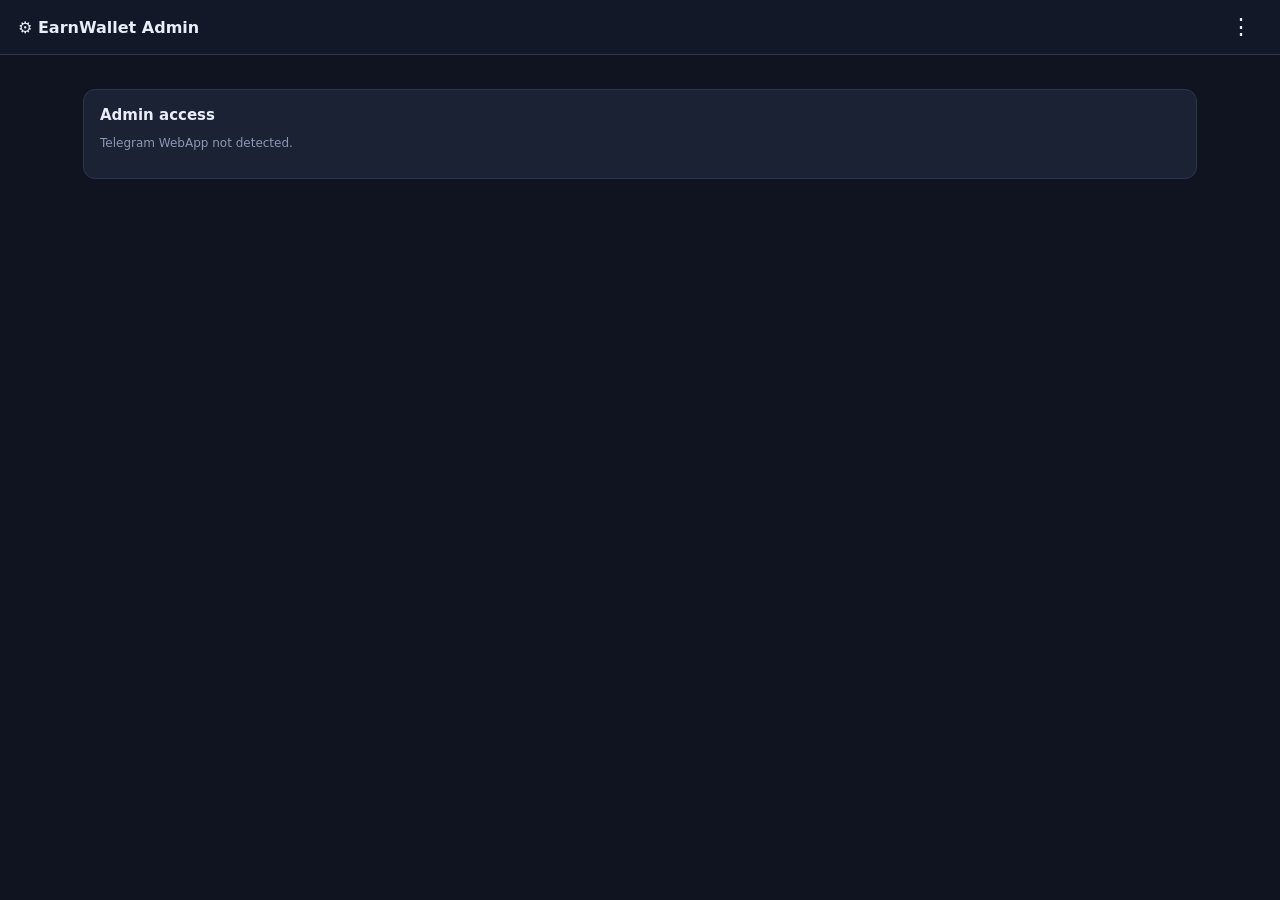
<file: backend/public/admin.html>
<!DOCTYPE html>
<html lang="en">
<head>
<meta charset="UTF-8" />
<meta name="viewport" content="width=device-width, initial-scale=1" />
<title>EarnWallet Admin</title>
<script src="https://telegram.org/js/telegram-web-app.js"></script>
<style>
  :root{--bg:#0f1420;--card:#1a2233;--line:#2a3550;--txt:#e8edf7;--mut:#8b98b5;--acc:#4c8dff;--ok:#2ecc71;--bad:#ff5c5c;--warn:#f1c40f}
  *{box-sizing:border-box} body{margin:0;font-family:system-ui,sans-serif;background:var(--bg);color:var(--txt)}
  header{position:sticky;top:0;z-index:10;background:#121828;border-bottom:1px solid var(--line);padding:14px 18px;display:flex;align-items:center;justify-content:space-between}
  header h1{font-size:16px;margin:0}
  .dropdown{position:relative;display:inline-block}
  .dropbtn{background:transparent;border:none;color:var(--txt);font-size:22px;cursor:pointer;padding:0 10px}
  .dropdown-content{display:none;position:absolute;right:0;background:#1a2233;min-width:220px;box-shadow:0 8px 16px rgba(0,0,0,0.5);z-index:20;border:1px solid var(--line);border-radius:8px;overflow:hidden}
  .dropdown-content a{color:var(--txt);padding:12px 16px;text-decoration:none;display:block;font-size:14px;cursor:pointer}
  .dropdown-content a:hover{background:#2a3550}
  .dropdown:hover .dropdown-content{display:block}
  main{padding:18px;max-width:1150px;margin:0 auto}
  .card{background:var(--card);border:1px solid var(--line);border-radius:12px;padding:16px;margin-bottom:12px}
  .grid{display:grid;grid-template-columns:repeat(auto-fit,minmax(140px,1fr));gap:12px}
  .card .k{font-size:12px;color:var(--mut);text-transform:uppercase}
  .card .v{font-size:24px;font-weight:700;margin-top:6px}
  .panel{background:var(--card);border:1px solid var(--line);border-radius:12px;padding:16px;margin-top:16px}
  .panel h2{font-size:15px;margin:0 0 12px}
  table{width:100%;border-collapse:collapse;font-size:13px}
  th,td{text-align:left;padding:8px;border-bottom:1px solid var(--line);vertical-align:top}
  th{color:var(--mut);font-size:12px;text-transform:uppercase}
  input,textarea,select{width:100%;background:#0d1322;border:1px solid var(--line);color:var(--txt);border-radius:8px;padding:9px 10px;font-size:13px;margin-top:4px; font-family:inherit}
  label{display:block;font-size:12px;color:var(--mut);margin-top:10px}
  .row{display:grid;grid-template-columns:1fr 1fr;gap:10px}
  .btn{background:var(--acc);border:none;color:#fff;padding:9px 14px;border-radius:8px;cursor:pointer;font-size:13px;margin-top:10px}
  .btn.ghost{background:transparent;border:1px solid var(--line);color:var(--txt)} .btn.bad{background:var(--bad)} .btn.ok{background:var(--ok)}
  .btn.sm{padding:5px 9px;font-size:12px;margin:0}
  .msg{margin-top:10px;font-size:13px;min-height:18px;color:var(--ok)}
  .msg.bad{color:var(--bad)} .hide{display:none!important} .muted{color:var(--mut);font-size:12px}
  .tag{padding:2px 8px;border-radius:20px;font-size:11px;font-weight:600}
  .tag.active,.tag.approved{background:rgba(46,204,113,.15);color:var(--ok)}
  .tag.banned,.tag.rejected{background:rgba(255,92,92,.15);color:var(--bad)}
  .tag.pending{background:rgba(241,196,15,.15);color:var(--warn)}
  .scroll{overflow:auto; max-height: 400px;}
  .scroll-lg{overflow:auto; max-height: 600px;}
</style>
</head>
<body>
<header>
  <h1>⚙️ EarnWallet Admin</h1>
  <div class="dropdown">
    <button class="dropbtn">⋮</button>
    <div class="dropdown-content" id="menu">
      <a onclick="showTab('dashboard')">Dashboard</a>
      <a onclick="showTab('users')">Users</a>
      <a onclick="showTab('tasks')">Tasks</a>
      <a onclick="showTab('proofs')">Task Proofs</a>
      <a onclick="showTab('ads')">Ads</a>
      <a onclick="showTab('withdrawals')">Withdrawals</a>
      <a onclick="showTab('live')">Live Withdrawals</a>
      <a onclick="showTab('notify')">Notifications</a>
      <a onclick="showTab('settings')">Settings</a>
      <a onclick="showTab('payment')">Payment Settings</a>
    </div>
  </div>
</header>

<main>
  <div id="gate" class="panel"><h2>Admin access</h2><p class="muted" id="gateMsg">Open from Admin Bot</p></div>
  
  <div id="app" class="hide">
    <!-- DASHBOARD -->
    <section data-tab="dashboard">
      <div class="grid" id="statsGrid"></div>
    </section>

    <!-- USERS -->
    <section data-tab="users" class="hide">
      <div class="panel">
        <h2>Users</h2>
        <input id="userSearch" placeholder="Search ID / Name" oninput="renderUsers()" />
        <div class="scroll" style="margin-top:10px"><table>
          <thead><tr><th>Photo</th><th>Name & ID</th><th>Balance</th><th>Status</th><th>Action</th></tr></thead>
          <tbody id="usersBody"></tbody>
        </table></div>
      </div>
      <div id="userModal" class="panel hide" style="border-color:var(--acc)">
        <h2 id="modalTitle">User Details</h2>
        <div id="modalBody" class="muted" style="line-height:1.6; margin-bottom:10px"></div>
        <div class="row">
          <div><label>Add/Sub Balance (coins)</label><input type="number" id="modalBalance" placeholder="e.g. 50 or -20" /></div>
          <div style="display:flex;align-items:flex-end"><button class="btn ok" onclick="updateBalance()">Update Balance</button></div>
        </div>
        <button class="btn ghost" style="margin-top:10px" onclick="closeModal()">Close</button>
        <div class="msg" id="modalMsg"></div>
      </div>
    </section>

    <!-- TASKS -->
    <section data-tab="tasks" class="hide">
      <div class="panel">
        <h2>Create Task</h2>
        <label>Task Title</label><input id="taskTitle" />
        <label>Rules / Instructions</label><textarea id="taskInst" rows="4" placeholder="Write details rules for users..."></textarea>
        <label>Work Link</label><input id="taskUrl" placeholder="https://..." />
        <label>Logo Link</label><input id="taskLogo" placeholder="https://..." />
        <div class="row">
          <div><label>Reward</label><input id="taskReward" type="number" value="0" /></div>
          <div><label>Requires Proof?</label><select id="taskProof"><option value="false">No</option><option value="true">Yes</option></select></div>
        </div>
        <button class="btn" onclick="createTask()">Create</button>
        <div class="msg" id="taskMsg"></div>
      </div>
      <div class="panel">
        <h2>Tasks List</h2>
        <div class="scroll">
          <table>
            <thead><tr><th>Title</th><th>Reward</th><th>Status</th><th>Action</th></tr></thead>
            <tbody id="tasksBody"></tbody>
          </table>
        </div>
      </div>
    </section>

    <!-- TASK PROOFS (SUBMISSIONS) -->
    <section data-tab="proofs" class="hide">
      <div class="panel">
        <h2>Task Proof Submissions</h2>
        <div style="margin-bottom:12px;">
          <button class="btn sm" onclick="loadProofs('pending')">Pending Only</button>
          <button class="btn sm ghost" onclick="loadProofs('')">Show All</button>
        </div>
        <div class="scroll-lg">
          <table>
            <thead><tr><th>User</th><th>Task Title</th><th>Proof</th><th>Reward</th><th>Status</th><th>Action</th></tr></thead>
            <tbody id="proofsBody"></tbody>
          </table>
        </div>
      </div>
    </section>

    <!-- ADS -->
    <section data-tab="ads" class="hide">
      <div class="panel">
        <h2>Create Ad</h2>
        <label>Ad Title</label><input id="adTitle" />
        <label>Ad Link</label><input id="adUrl" placeholder="https://..." />
        <label>Banner Link</label><input id="adBanner" placeholder="https://..." />
        <div class="row">
          <div><label>Reward</label><input id="adReward" type="number" value="1" /></div>
          <div><label>Duration (sec)</label><input id="adDuration" type="number" value="20" /></div>
        </div>
        <button class="btn" onclick="createAd()">Create</button>
        <div class="msg" id="adMsg"></div>
      </div>
      <div class="panel">
        <h2>Ads List</h2>
        <div class="scroll"><table><thead><tr><th>Title</th><th>Reward</th><th>Status</th><th>Delete</th></tr></thead><tbody id="adsBody"></tbody></table></div>
      </div>
    </section>

    <!-- WITHDRAWALS -->
    <section data-tab="withdrawals" class="hide">
      <div class="panel">
        <h2>User Withdrawal Requests</h2>
        <div style="margin-bottom:12px; display:flex; gap:10px; align-items:center;">
          <input type="date" id="wdDateFilter" style="margin:0; width:auto;" onchange="loadWithdrawals()" />
          <button class="btn sm ghost" onclick="el('wdDateFilter').value=''; loadWithdrawals();">Clear Filter</button>
        </div>
        <div class="scroll-lg">
          <table>
            <thead><tr><th>Date</th><th>User Details</th><th>Amount</th><th>Method</th><th>Account</th><th>Status</th><th>Action</th></tr></thead>
            <tbody id="wdBody"></tbody>
          </table>
        </div>
      </div>
    </section>

    <!-- LIVE WITHDRAWALS -->
    <section data-tab="live" class="hide">
      <div class="panel">
        <h2>Add Fake Live Withdrawal</h2>
        <label>User Name</label><input id="lwName" placeholder="e.g. Rahim" />
        <label>Amount ($)</label><input id="lwAmount" type="number" />
        <label>Method</label><select id="lwMethod"><option>bKash</option><option>Nagad</option><option>USDT</option><option>LTC</option><option>ETH</option></select>
        <button class="btn" onclick="addLive()">Publish to User App</button>
        <div class="msg" id="lwMsg"></div>
      </div>
      <div class="panel">
        <h2>Recent Live Withdrawals</h2>
        <table><thead><tr><th>Name</th><th>Amount</th><th>Method</th><th>Action</th></tr></thead><tbody id="lwBody"></tbody></table>
      </div>
    </section>

    <!-- NOTIFICATIONS -->
    <section data-tab="notify" class="hide">
      <div class="panel">
        <h2>Send Notification</h2>
        <label>Target (User ID or 'all')</label><input id="notifyTarget" value="all" />
        <label>Title</label><input id="notifyTitle" />
        <label>Message</label><textarea id="notifyMsg" rows="3"></textarea>
        <button class="btn" onclick="sendNotify()">Send</button>
        <div class="msg" id="notifyResult"></div>
      </div>
      <div class="panel">
        <h2>Recent Notifications</h2>
        <div class="scroll"><table><thead><tr><th>Target</th><th>Title</th><th>Message</th><th>Time</th></tr></thead><tbody id="notifyBody"></tbody></table></div>
      </div>
    </section>

    <!-- SETTINGS -->
    <section data-tab="settings" class="hide">
      <div class="panel">
        <h2>App Settings</h2>
        <label>App Name</label>
        <input type="text" id="setAppName" value="EarnWallet" />
        
        <label>Support URL</label>
        <input type="text" id="setSupportUrl" placeholder="https://t.me/YourSupport" />

        <label>Channel 1 (Link)</label>
        <input type="text" id="setChannel1" placeholder="https://t.me/YourChannel" />
        
        <label>Channel 2 (Link)</label>
        <input type="text" id="setChannel2" placeholder="https://t.me/YourChannel2" />

        <label>Minimum Withdraw Amount</label>
        <input type="number" id="minWithdraw" value="100" />
        
        <label>Required Successful Referrals for Withdrawal</label>
        <input type="number" id="setRequiredRef" value="10" />
        
        <label>Maintenance Mode</label>
        <select id="setMaintenance">
          <option value="false">Off</option>
          <option value="true">On</option>
        </select>
        
        <button class="btn" onclick="saveSettings()">Save Settings</button>
        <div class="msg" id="setMsg"></div>
      </div>
    </section>

    <!-- PAYMENT SETTINGS -->
    <section data-tab="payment" class="hide">
      <div class="panel">
        <h2>Payment Methods</h2>
        <div id="paymentBoxes" class="grid"></div>
        <button class="btn" style="margin-top:12px" onclick="savePayments()">Save Payments</button>
        <div class="msg" id="payMsg"></div>
      </div>
    </section>

  </div>
</main>

<script>
const tg = window.Telegram?.WebApp; tg?.ready(); tg?.expand();
const INIT = tg?.initData || '';
let state = { users:[], ads:[], tasks:[], withdrawals:[], live:[], notifications:[], settings:{}, payments:{} };
let selectedUserId = null;

function el(id){ return document.getElementById(id); }
function h(s){ return String(s || '').replace(/[&<>"']/g, c => ({'&':'&amp;','<':'&lt;','>':'&gt;','"':'&quot;',"'":'&#39;'}[c])); }
function setMsg(id, text, ok){ const n = el(id); if(!n) return; n.textContent = text; n.className = 'msg ' + (ok ? '' : 'bad'); setTimeout(()=>{ if(n.textContent===text){n.textContent='';n.className='msg';} }, 4000); }

async function api(path, opts = {}){
  const res = await fetch(path, { ...opts, headers: { 'Content-Type': 'application/json', 'Authorization': `tma ${INIT}`, ...(opts.headers || {}) } });
  const data = await res.json().catch(() => ({}));
  if(!res.ok) throw new Error(data.error || 'Error');
  return data;
}

function showTab(name){
  document.querySelectorAll('section[data-tab]').forEach(s => s.classList.toggle('hide', s.dataset.tab !== name));
}

async function boot(){
  if(!INIT) return el('gateMsg').textContent = 'Telegram WebApp not detected.';
  try {
    await api('/api/admin/stats');
    el('gate').classList.add('hide'); el('app').classList.remove('hide');
    showTab('dashboard'); await loadAll();
  } catch(e) { el('gateMsg').textContent = 'Auth failed. Open from Admin Bot.'; }
}

async function loadAll(){
  await Promise.allSettled([loadStats(), loadUsers(), loadAds(), loadTasks(), loadWithdrawals(), loadLive(), loadNotify(), loadSettings(), loadPayments()]);
}

// --- DASHBOARD ---
async function loadStats(){
  const { data } = await api('/api/admin/stats');
  const cards = [['Total Users', data.totalUsers], ['Active', data.activeUsers], ['Banned', data.bannedUsers], ['Pending Withdraws', data.pendingWithdraws]];
  el('statsGrid').innerHTML = cards.map(([k,v]) => `<div class="card"><div class="k">${k}</div><div class="v">${h(v)}</div></div>`).join('');
}

// --- USERS ---
async function loadUsers(){
  const { data } = await api('/api/admin/users'); state.users = data || []; renderUsers();
}
function renderUsers(){
  const q = (el('userSearch')?.value || '').toLowerCase();
  const list = state.users.filter(u => !q || String(u.id).includes(q) || String(u.firstName||'').toLowerCase().includes(q));
  el('usersBody').innerHTML = list.map(u => {
    const status = u.status === 'banned' ? 'banned' : 'active';
    const pic = u.photoUrl ? `<img src="${h(u.photoUrl)}" width="30" height="30" style="border-radius:50%">` : '👤';
    return `<tr onclick="openUser('${h(u.id)}')" style="cursor:pointer">
      <td>${pic}</td>
      <td>${h(u.firstName)} ${h(u.lastName)}<div class="muted">${h(u.id)}</div></td>
      <td>${h(u.balance)}</td>
      <td><span class="tag ${status}">${status}</span></td>
      <td><button class="btn sm ${status==='banned'?'ok':'bad'}" onclick="event.stopPropagation(); toggleBan('${h(u.id)}','${status==='banned'?'active':'banned'}')">${status==='banned'?'Unban':'Ban'}</button></td>
    </tr>`;
  }).join('') || '<tr><td colspan="5" class="muted">No users found</td></tr>';
}

function openUser(id){
  const u = state.users.find(x => x.id === id);
  if(!u) return alert('User data not found');
  selectedUserId = id;
  el('modalTitle').textContent = (u.firstName || 'User') + "'s Profile";
  el('modalBody').innerHTML = `<strong>ID:</strong> ${h(u.id)}<br><strong>Balance:</strong> ${h(u.balance)}<br><strong>Total Earned:</strong> ${h(u.totalEarnings)}<br><strong>Completed Tasks:</strong> ${h(u.completedTasks || 0)}<br><strong>Status:</strong> ${h(u.status)}`;
  el('userModal').classList.remove('hide');
}
function closeModal(){ el('userModal').classList.add('hide'); selectedUserId = null; }

async function toggleBan(id, status){
  await api('/api/admin/ban', { method:'POST', body: JSON.stringify({ telegramId: id, status }) });
  loadUsers(); loadStats();
}

async function updateBalance(){
  const amount = Number(el('modalBalance').value);
  if(!amount || isNaN(amount)) return setMsg('modalMsg', 'Enter a valid amount', false);
  try {
    await api('/api/admin/update-balance', { method: 'POST', body: JSON.stringify({ telegramId: selectedUserId, amount }) });
    setMsg('modalMsg', 'Balance updated!', true);
    el('modalBalance').value = '';
    await loadUsers(); openUser(selectedUserId);
  } catch(e) { setMsg('modalMsg', e.message, false); }
}

// --- TASKS ---
async function loadTasks(){
  try {
    const { data } = await api('/api/admin/tasks'); state.tasks = data || [];
    el('tasksBody').innerHTML = state.tasks.map(t => {
      const isActive = t.status === 'active';
      return `<tr>
        <td>${h(t.title)}</td>
        <td>${h(t.reward)}</td>
        <td><span class="tag ${isActive ? 'active' : 'banned'}">${isActive ? 'Active' : 'Inactive'}</span></td>
        <td>
          <button class="btn sm" style="background:var(--warn); color:#000;" onclick='openEditTask("${h(t.id)}")'>Edit</button>
          <button class="btn sm ghost" onclick="toggleTask('${h(t.id)}', '${isActive ? 'inactive' : 'active'}')">${isActive ? 'Stop' : 'Start'}</button>
          <button class="btn sm bad" onclick="delTask('${h(t.id)}')">Del</button>
        </td>
      </tr>`;
    }).join('') || '<tr><td colspan="4" class="muted">No tasks</td></tr>';
  } catch(e) { alert('Error loading tasks'); }
}

async function createTask(){
  try {
    const title = el('taskTitle').value; const instruction = el('taskInst').value;
    const url = el('taskUrl').value; const logoUrl = el('taskLogo').value;
    const reward = Number(el('taskReward').value); const requiresProof = el('taskProof').value === 'true';
    if(!title || isNaN(reward)) return alert('Title and Reward required');

    await api('/api/admin/tasks', { method:'POST', body: JSON.stringify({ title, instruction, url, logoUrl, reward, requiresProof })});
    setMsg('taskMsg', 'Task created successfully', true); 
    el('taskTitle').value = ''; el('taskInst').value = ''; el('taskUrl').value = ''; el('taskLogo').value = ''; el('taskReward').value = '0';
    loadTasks();
  } catch(e){ setMsg('taskMsg', e.message, false); }
}

async function delTask(id){ if(confirm('Delete this task?')) { await api('/api/admin/tasks/'+id, {method:'DELETE'}); loadTasks(); } }
async function toggleTask(id, status) { try { await api('/api/admin/tasks/'+id, { method:'PATCH', body: JSON.stringify({ status })}); loadTasks(); } catch(e) { alert(e.message); } }

function openEditTask(id) {
  const t = state.tasks.find(x => x.id === id);
  if(!t) return;
  const newTitle = prompt("Edit Task Title:", t.title); if(newTitle === null) return;
  const newInst = prompt("Edit Rules/Instructions:", t.instruction || ''); if(newInst === null) return;
  const newReward = prompt("Edit Reward:", t.reward); if(newReward === null) return;
  editTaskSave(id, newTitle, newInst, Number(newReward));
}

async function editTaskSave(id, title, instruction, reward) {
  try { await api('/api/admin/tasks/'+id, { method:'PATCH', body: JSON.stringify({ title, instruction, reward }) }); alert('Task updated!'); loadTasks(); } catch(e) { alert(e.message); }
}

// --- TASK PROOFS (SUBMISSIONS) ---
async function loadProofs(statusFilter = 'pending') {
  try {
    const url = statusFilter ? `/api/admin/task-submissions?status=${statusFilter}` : '/api/admin/task-submissions';
    const { data } = await api(url);
    el('proofsBody').innerHTML = data.map(s => {
      const statusClass = s.status === 'approved' ? 'approved' : s.status === 'rejected' ? 'rejected' : 'pending';
      let proofDisplay = '';
      const proofStr = String(s.proof || '').trim();
      if (proofStr.match(/^https?:\/\/.*\.(jpeg|jpg|gif|png|webp)/i) || proofStr.startsWith('data:image/')) {
        proofDisplay = `<a href="${h(proofStr)}" target="_blank"><img src="${h(proofStr)}" style="max-width:80px; max-height:80px; border-radius:4px; border:1px solid var(--line); object-fit:cover;" alt="Proof" /></a>`;
      } else if (proofStr.length > 0) {
        proofDisplay = `<div style="max-width: 180px; max-height: 60px; overflow-y: auto; background: #0d1322; padding: 4px; border-radius: 4px; font-size: 11px; word-break: break-all; border: 1px solid var(--line);" title="${h(proofStr)}">${h(proofStr)}</div>`;
      } else { proofDisplay = '<span class="muted">No proof provided</span>'; }

      return `<tr>
        <td><strong>${h(s.userName)}</strong><br><span class="muted">ID: ${h(s.userTelegramId)}</span></td>
        <td>${h(s.taskTitle)}</td>
        <td>${proofDisplay}</td>
        <td>${h(s.taskReward)}</td>
        <td><span class="tag ${statusClass}">${h(s.status)}</span></td>
        <td>${s.status === 'pending' ? `<button class="btn sm ok" onclick="processProof('${h(s.id)}','approved')">Approve</button><button class="btn sm bad" onclick="processProof('${h(s.id)}','rejected')">Reject</button>` : '—'}</td>
      </tr>`;
    }).join('') || '<tr><td colspan="6" class="muted">No proofs found</td></tr>';
  } catch (e) { alert('Error loading proofs: ' + e.message); }
}

async function processProof(id, status) {
  if (!confirm(`Are you sure you want to ${status === 'approved' ? 'Approve' : 'Reject'} this task proof?`)) return;
  try { await api('/api/admin/task-submissions/' + id, { method: 'POST', body: JSON.stringify({ status }) }); alert(`Proof ${status}!`); loadProofs('pending'); } catch (e) { alert(e.message); }
}

// --- ADS ---
async function loadAds(){
  const { data } = await api('/api/admin/ads'); state.ads = data || [];
  el('adsBody').innerHTML = state.ads.map(a => `<tr><td>${h(a.title)}</td><td>${h(a.reward)}</td><td><span class="tag active">${h(a.status)}</span></td><td><button class="btn sm bad" onclick="delAd('${h(a.id)}')">Del</button></td></tr>`).join('');
}
async function createAd(){
  try {
    await api('/api/admin/ads', { method:'POST', body: JSON.stringify({ title: el('adTitle').value, url: el('adUrl').value, bannerUrl: el('adBanner').value, reward: Number(el('adReward').value), duration: Number(el('adDuration').value) })});
    setMsg('adMsg', 'Ad created', true); loadAds();
  } catch(e){ setMsg('adMsg', e.message, false); }
}
async function delAd(id){ if(confirm('Delete?')) { await api('/api/admin/ads/'+id, {method:'DELETE'}); loadAds(); } }

// --- WITHDRAWALS ---
async function loadWithdrawals(){
  try {
    const { data } = await api('/api/admin/withdrawals'); 
    let list = data || [];
    const filterDate = el('wdDateFilter')?.value;
    if (filterDate) list = list.filter(w => w.createdAt && w.createdAt.startsWith(filterDate));

    el('wdBody').innerHTML = list.map(w => {
      const dateStr = w.createdAt ? new Date(w.createdAt).toLocaleString() : '-';
      const user = state.users.find(u => String(u.id) === String(w.telegramId));
      const userName = user ? `${user.firstName} ${user.lastName || ''}` : 'Unknown User';
      return `<tr>
        <td style="font-size:11px;">${h(dateStr)}</td>
        <td onclick="openUser('${h(w.telegramId)}')" style="cursor:pointer; color:var(--acc);"><strong>${h(userName)}</strong><br><span class="muted">ID: ${h(w.telegramId)}</span></td>
        <td style="font-weight:bold; color:var(--ok);">${h(w.amount)}</td>
        <td>${h(w.method)}</td>
        <td style="font-size:12px;">${h(w.account)}</td>
        <td><span class="tag ${h(w.status)}">${h(w.status)}</span></td>
        <td>${w.status === 'pending' ? `<button class="btn sm ok" onclick="processWd('${h(w.id)}','approved')">Accept</button><button class="btn sm bad" onclick="processWd('${h(w.id)}','rejected')">Reject</button>` : '—'}</td>
      </tr>`;
    }).join('') || '<tr><td colspan="7" class="muted">No withdrawals found</td></tr>';
  } catch(e) { alert('Error loading withdrawals'); }
}

async function processWd(id, status){ 
  if(!confirm(`Are you sure you want to ${status === 'approved' ? 'Accept' : 'Reject & Refund'} this withdrawal?`)) return;
  try { await api('/api/admin/withdrawals/'+id, {method:'POST', body: JSON.stringify({status})}); loadWithdrawals(); loadStats(); } catch(e) { alert(e.message); }
}

// --- LIVE WITHDRAW ---
async function loadLive(){
  const { data } = await api('/api/live-withdrawals'); state.live = data || [];
  el('lwBody').innerHTML = state.live.map(l => `<tr><td>${h(l.name)}</td><td>${h(l.amount)}</td><td>${h(l.method)}</td><td><button class="btn sm bad" onclick="delLive('${h(l.id)}')">Del</button></td></tr>`).join('');
}
async function addLive(){
  try {
    await api('/api/admin/live-withdrawals', { method:'POST', body: JSON.stringify({ name: el('lwName').value, amount: Number(el('lwAmount').value), method: el('lwMethod').value })});
    setMsg('lwMsg', 'Added to Live Feed', true); loadLive();
  } catch(e){ setMsg('lwMsg', e.message, false); }
}
async function delLive(id){ await api('/api/admin/live-withdrawals/'+id, {method:'DELETE'}); loadLive(); }

// --- NOTIFICATIONS ---
async function loadNotify(){
  const { data } = await api('/api/admin/notifications'); state.notifications = data || [];
  el('notifyBody').innerHTML = state.notifications.map(n => `<tr><td>${h(n.target)}</td><td>${h(n.title)}</td><td>${h(n.message)}</td><td>${new Date(n.createdAt).toLocaleString()}</td></tr>`).join('');
}
async function sendNotify(){
  try {
    await api('/api/admin/notifications', { method:'POST', body: JSON.stringify({ target: el('notifyTarget').value, title: el('notifyTitle').value, message: el('notifyMsg').value })});
    setMsg('notifyResult', 'Notification Sent!', true); loadNotify();
  } catch(e){ setMsg('notifyResult', e.message, false); }
}

// --- SETTINGS & PAYMENTS ---
async function loadSettings(){
  const { data } = await api('/api/admin/settings'); 
  state.settings = data || {};
  el('setMaintenance').value = data.maintenance ? 'true' : 'false';
  el('minWithdraw').value = data.minWithdraw || 100;
  el('setRequiredRef').value = data.requiredReferrals !== undefined ? data.requiredReferrals : 10;
  el('setAppName').value = data.appName || 'EarnWallet';
  el('setSupportUrl').value = data.supportUrl || '';
  
  if(data.channels && data.channels.length > 0) {
    el('setChannel1').value = data.channels[0] || '';
    el('setChannel2').value = data.channels[1] || '';
  }
}

async function saveSettings(){
  const body = { 
    maintenance: el('setMaintenance').value === 'true',
    minWithdraw: Number(el('minWithdraw').value),
    requiredReferrals: Number(el('setRequiredRef').value),
    appName: el('setAppName').value,
    supportUrl: el('setSupportUrl').value,
    channels: [el('setChannel1').value.trim(), el('setChannel2').value.trim()].filter(c => c)
  };
  await api('/api/admin/settings', { method:'PUT', body: JSON.stringify(body) });
  setMsg('setMsg', 'Settings Saved', true);
}

async function loadPayments(){
  const { data } = await api('/api/admin/payment-settings');
  state.payments = data;
  el('paymentBoxes').innerHTML = ['bKash', 'Nagad', 'USDT', 'LTC', 'ETH'].map(k => {
    const p = data[k] || { enabled: false };
    return `<div class="card">
      <strong>${k}</strong>
      <label>Status</label>
      <select id="pay-enabled-${k}">
        <option value="false" ${!p.enabled ? 'selected' : ''}>Off</option>
        <option value="true" ${p.enabled ? 'selected' : ''}>On</option>
      </select>
    </div>`;
  }).join('');
}

async function savePayments(){
  const body = {};
  for (const k of ['bKash','Nagad','USDT','LTC','ETH']) {
    body[k] = { enabled: el('pay-enabled-'+k).value === 'true' };
  }
  await api('/api/admin/payment-settings', { method:'PUT', body: JSON.stringify(body) });
  setMsg('payMsg', 'Payment settings saved', true);
}

boot();
</script>
</body>
</html>
</file>
